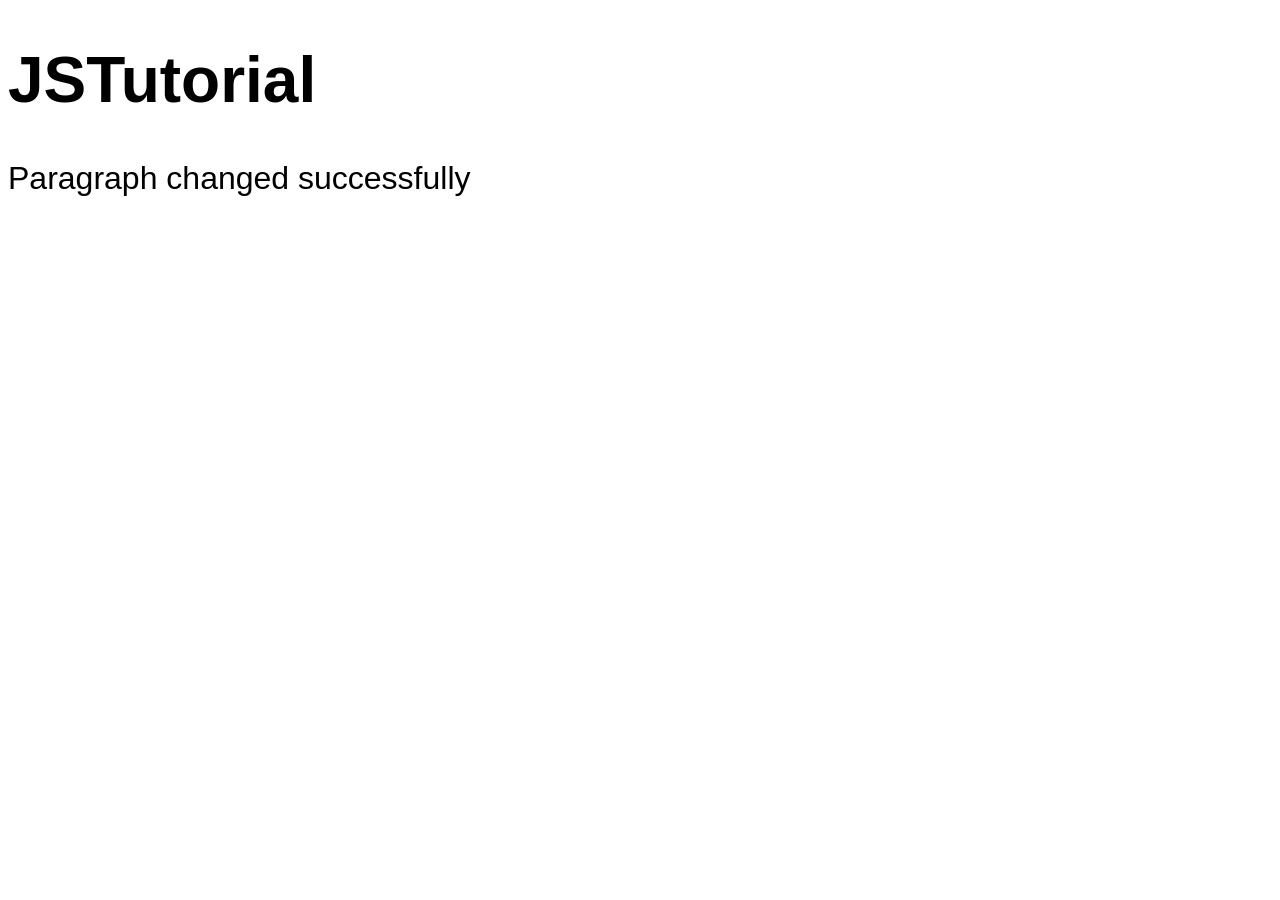
<file: lec1-introduction/index.html>
<!DOCTYPE html>
<html lang="en">
<head>
    <meta charset="UTF-8">
    <meta name="viewport" content="width=device-width, initial-scale=1.0">
    <title>lec 1</title>
    <link rel="stylesheet" href="style.css">
</head>
<body>
    <h1 id="heading1"></h1>
    <p id="para1"></p>
    <script src="index.js"></script>
</body>
</html>
</file>
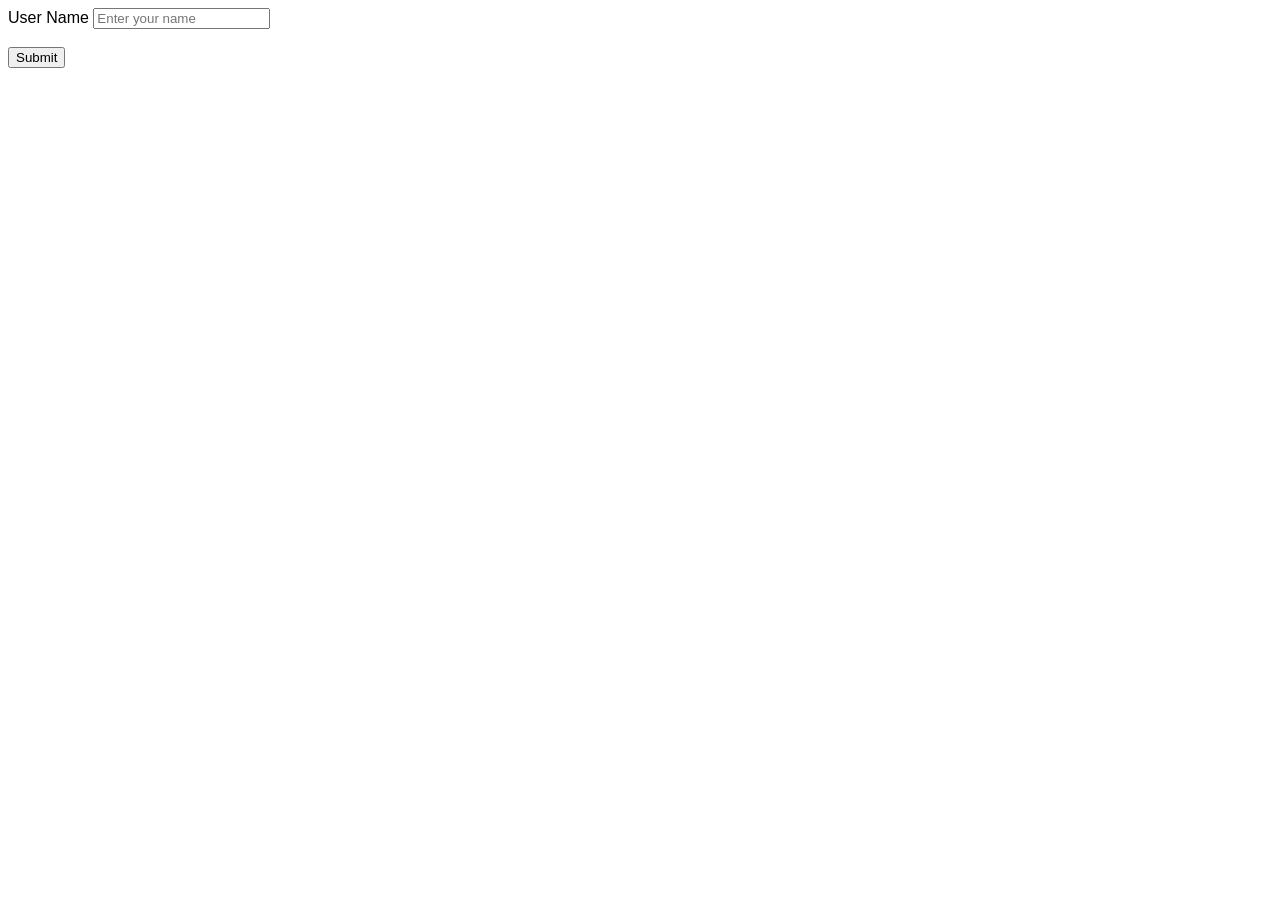
<file: lec4-user-inputs/index.html>
<!DOCTYPE html>
<html lang="en">
<head>
    <meta charset="UTF-8">
    <meta name="viewport" content="width=device-width, initial-scale=1.0">
    <title>lec 4</title>
    <link rel="stylesheet" href="style.css">
</head>
<body>
    <label for="userName">User Name</label>
    <input type="text" placeholder="Enter your name" id="userName">
    <br>
    <br>
    <button id="myBtn">Submit</button>
    <br>
    <br>
    <h1 id="myHead"></h1>
    <script src="index.js"></script>
</body>
</html>
</file>
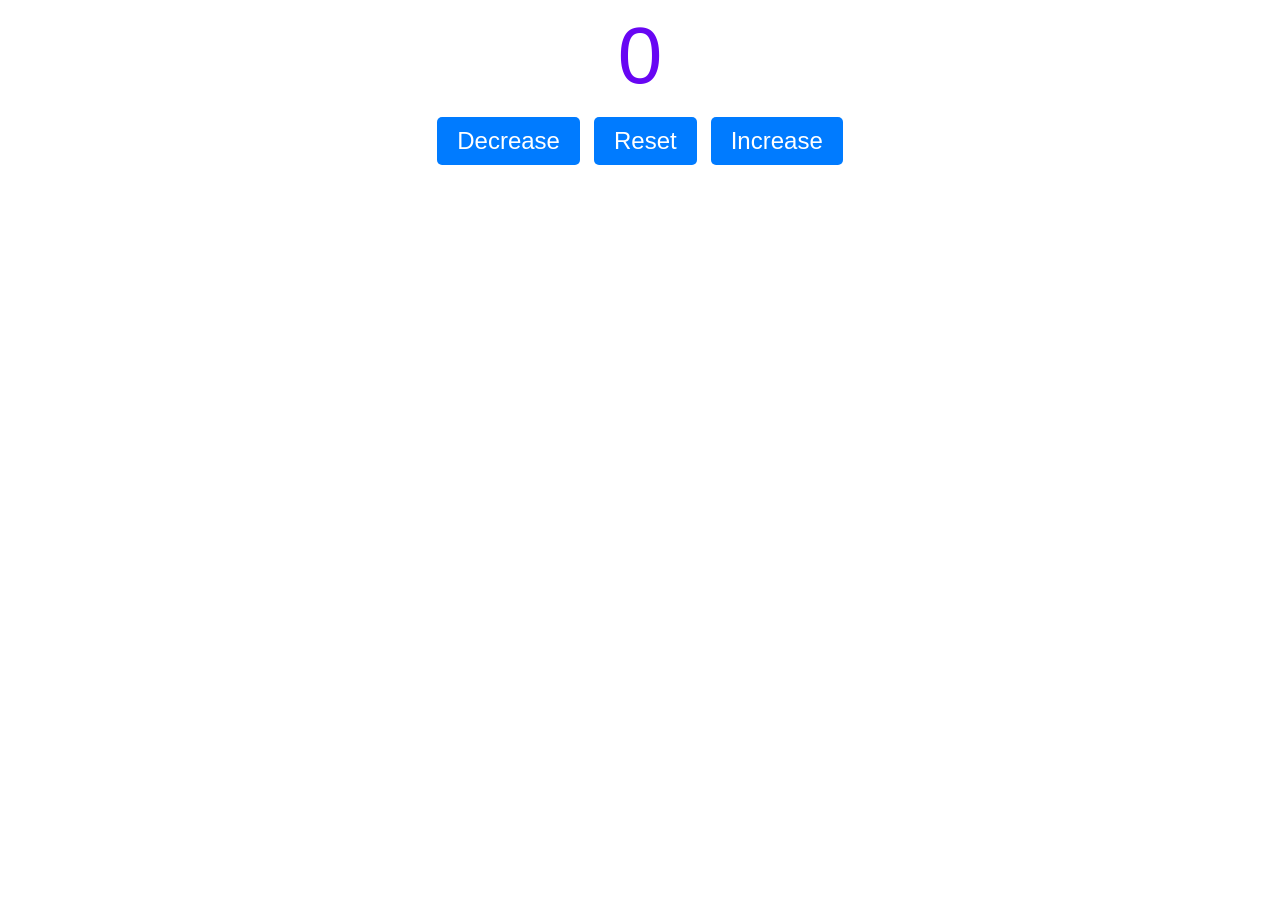
<file: lec7-counter-program/index.html>
<!DOCTYPE html>
<html lang="en">
<head>
    <meta charset="UTF-8">
    <meta name="viewport" content="width=device-width, initial-scale=1.0">
    <title>lec 7 "Counter Program"</title>
    <link rel="stylesheet" href="style.css">
</head>
<body>
    <label id="counterLabel">0</label>
    <div id="btnContainer">
        <button id="deBtn">Decrease</button>
        <button id="rsBtn">Reset</button>
        <button id="inBtn">Increase</button>
    </div>
    <script src="index.js"></script>
</body>
</html>
</file>
<file: lec1-introduction/style.css>
body{
    font-family: Verdana, Geneva, Tahoma, sans-serif;
    font-size: 2em;
}
</file>
<file: lec4-user-inputs/style.css>
body{
    font-family: Verdana, Geneva, Tahoma, sans-serif;
    font-size: 1em;
}
</file>
<file: lec7-counter-program/style.css>
#counterLabel {
    display: block;
    text-align: center;
    font-size: 5em;
    font-family: 'Helvectia', sans-serif;
    color: rgb(104, 6, 243);
    margin: 10px;
}
#btnContainer {
    text-align: center;
}
button {
    padding: 10px 20px;
    font-size: 1.5em;
    color: white;
    background-color: #007bff;
    border: none;
    border-radius: 5px;
    margin: 5px;
    cursor: pointer;
}
button:hover {
    background-color: #0056b3;
}
button:active {
    background-color: #004085;
}
</file>
